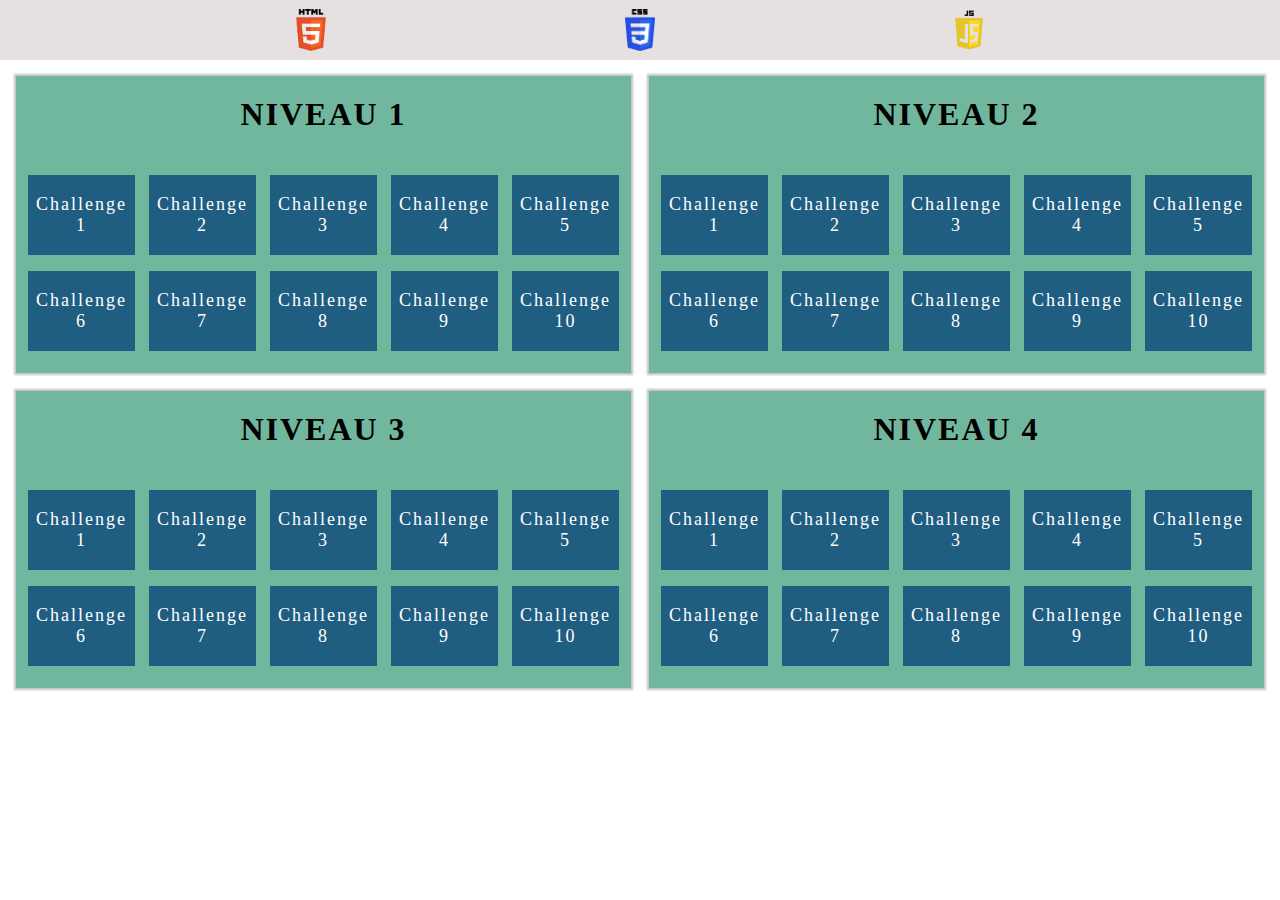
<file: index.html>
<!DOCTYPE html>
<html lang="en">
<head>
    <meta charset="UTF-8">
    <meta name="viewport" content="width=device-width, initial-scale=1.0">
    <link rel="stylesheet" href="./assets/style.css">
    <title>Document</title>
</head>
<body>
    <nav class="navbar">
        <!-- <h1>Challenges</h1> -->
        
        <!-- <div class="logos"> -->
           <img src="./assets/img/pngwing.com (1).png">
           <img src="./assets/img/pngwing.com (2).png">
          <img src="./assets/img/pngwing.com.png">
          <!-- </div> -->
    </nav>
    <main>
        <div class="niveau">
            <h1>Niveau 1</h1>
            <div class="challenges">
                <a href="./niveaux/niveau_1/challenge_1.html"  title="Changer la couleur du corps de la page lors d'un clic.">Challenge 1</a>
                <a href="./niveaux/niveau_1/challenge_2.html" title="Afficher une alerte avec un message personnalisé lors d'un clic sur un bouton.">Challenge 2</a>
                <a href="./niveaux/niveau_1/challenge_3.html" title="Afficher la position de la souris sur la page en temps réel.">Challenge 3</a>
                <a href="./niveaux/niveau_1/challenge_4.html" title="Créer une boîte modale qui s'affiche et se ferme avec un bouton.">Challenge 4</a>
                <a href="./niveaux/niveau_1/challenge_5.html" title="Compter le nombre de fois qu'un bouton est cliqué.">Challenge 5</a>
                <a href="./niveaux/niveau_1/challenge_6.html" title="Alterner la visibilité d'un élément lors d'un clic (montrer/cacher)">Challenge 6</a>
                <a href="./niveaux/niveau_1/challenge_7.html" title="Modifier le texte d'un élément au survol de la souris">Challenge 7</a>
                <a href="./niveaux/niveau_1/challenge_8.html"title=" Valider un champ de saisie pour qu'il contienne au moins 5 caractères.">Challenge 8</a>
                <a href="./niveaux/niveau_1/challenge_9.html" title="Ajouter une classe CSS à un élément lors d'un clic.">Challenge 9</a>
                <a href="">Challenge 10</a>
            </div>
        </div> 

        <div class="niveau">
            <h1>Niveau 2</h1>
            <div class="challenges">
                <a href="">Challenge 1</a>
                <a href="">Challenge 2</a>
                <a href="">Challenge 3</a>
                <a href="">Challenge 4</a>
                <a href="">Challenge 5</a>
                <a href="">Challenge 6</a>
                <a href="">Challenge 7</a>
                <a href="">Challenge 8</a>
                <a href="">Challenge 9</a>
                <a href="">Challenge 10</a>
            </div>
        </div> 

        <div class="niveau">
            <h1>Niveau 3</h1>
            <div class="challenges">
                <a href="">Challenge 1</a>
                <a href="">Challenge 2</a>
                <a href="">Challenge 3</a>
                <a href="">Challenge 4</a>
                <a href="">Challenge 5</a>
                <a href="">Challenge 6</a>
                <a href="">Challenge 7</a>
                <a href="">Challenge 8</a>
                <a href="">Challenge 9</a>
                <a href="">Challenge 10</a>
            </div>
        </div> 

        <div class="niveau">
            <h1>Niveau 4</h1>
            <div class="challenges">
                <a href="">Challenge 1</a>
                <a href="">Challenge 2</a>
                <a href="">Challenge 3</a>
                <a href="">Challenge 4</a>
                <a href="">Challenge 5</a>
                <a href="">Challenge 6</a>
                <a href="">Challenge 7</a>
                <a href="">Challenge 8</a>
                <a href="">Challenge 9</a>
                <a href="">Challenge 10</a>
            </div>
        </div> 
       
    </main>
    
    
</body>
</html>
</file>
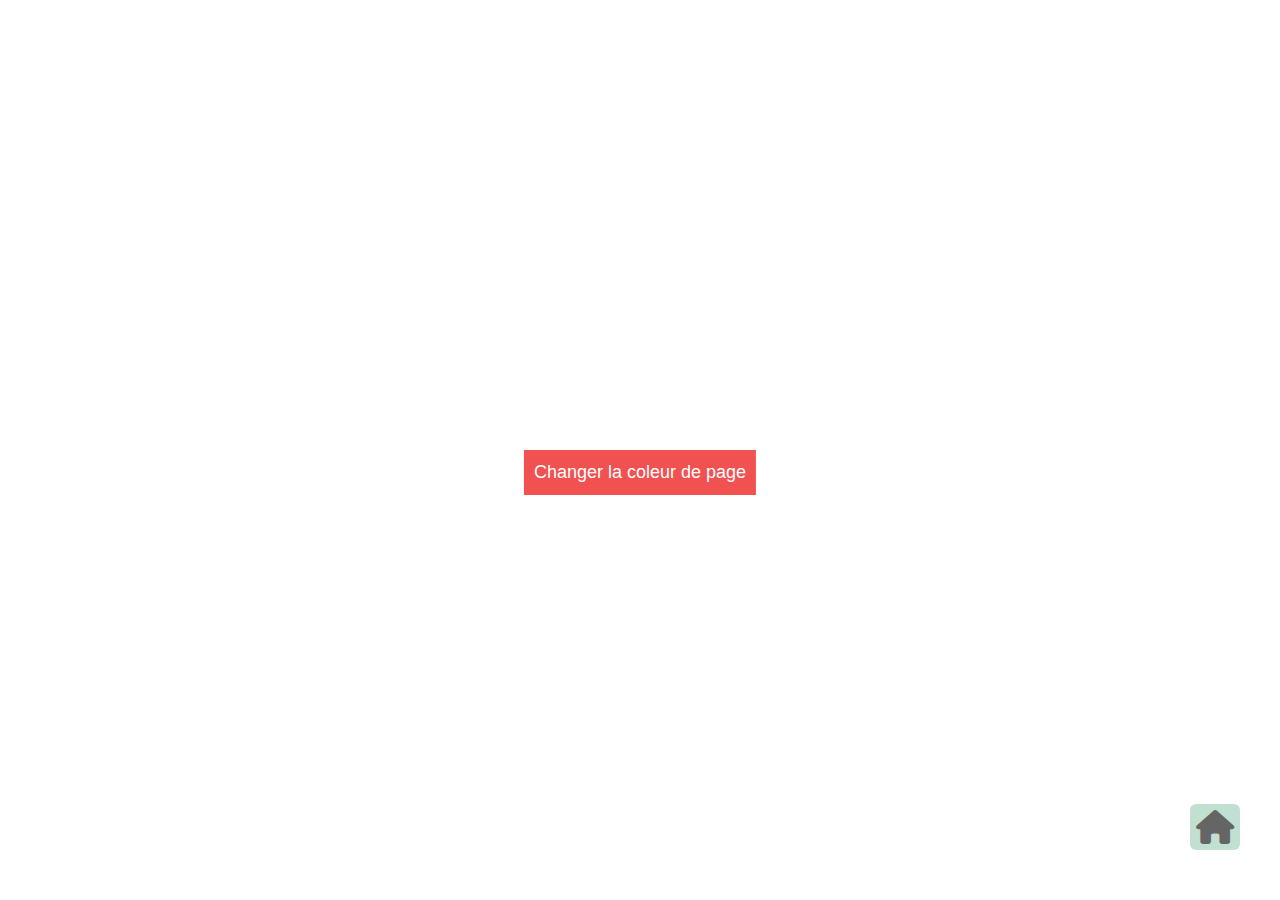
<file: challenges/challenge_1.html>
<!DOCTYPE html>
<html lang="en">
  <head>
    <meta charset="UTF-8" />
    <meta name="viewport" content="width=device-width, initial-scale=1.0" />

    <link href="https://cdnjs.cloudflare.com/ajax/libs/font-awesome/6.0.0-beta3/css/all.min.css" rel="stylesheet">

    <title>Document</title>
  </head>

  <style>

    body{
        /* position: relative; */
    }
    button {
      position: absolute;
      padding: 12px 10px;
      border: none;
      background-color: #f15151;
      color: #fff;
      cursor: pointer;
      font-size: 18px;
      top: 50%;
      left: 50%;
      transform: translate(-50%);
    }

    .fa-house{
        position:absolute;
        right:40px;
        bottom:50px;
        font-size:34px;
        background-color: #9acdb3;
        padding:6px;
        border-radius:6px ;
        color: black;
        opacity: 0.6;
        transition: .3s ease;
    }

    .fa-house:hover{
        opacity:1;
        
    }
  </style>

  <body id="body">

    <button id="btn-change-coleur">Changer la coleur de page</button>
    <a href="../index.html"><i class="fa-solid fa-house"></i></a>

   <!--! script Js -->
    <script>
      let btn = document.getElementById("btn-change-coleur");
      let body=document.getElementById("body")
      btn.addEventListener("click", function () {
        if(body.style.backgroundColor==="white"){
        body.style.backgroundColor="green"
        }else{
        body.style.backgroundColor="white"
        }
      });
    </script>
  </body>
</html>
</file>
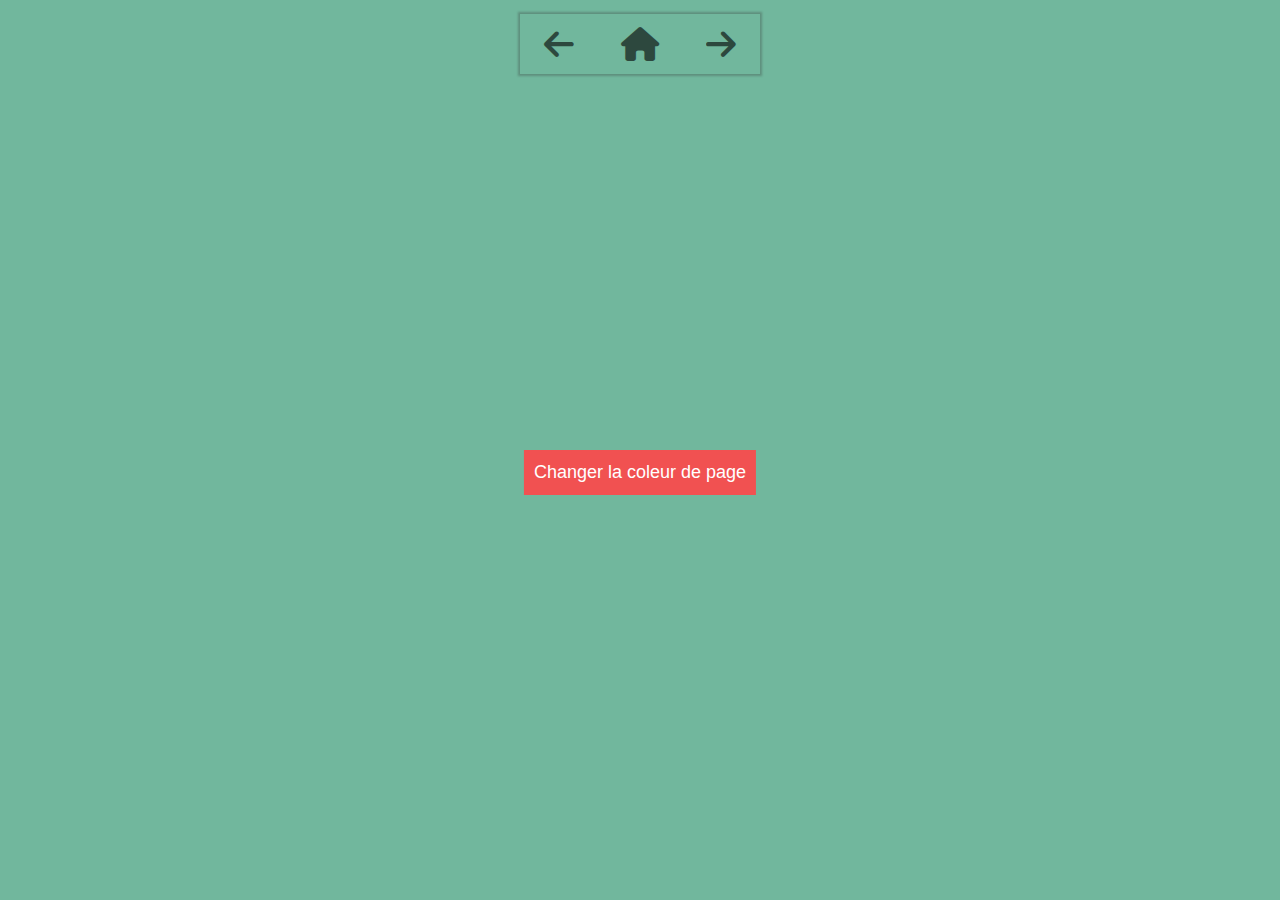
<file: niveaux/niveau_1/challenge_1.html>
<!DOCTYPE html>
<html lang="en">
  <head>
    <meta charset="UTF-8" />
    <meta name="viewport" content="width=device-width, initial-scale=1.0" />

    <link href="https://cdnjs.cloudflare.com/ajax/libs/font-awesome/6.0.0-beta3/css/all.min.css" rel="stylesheet">

    <title>Challenge 1</title>
  </head>

  <style>

body{
        background-color: #71b79d;
    }

    .menu{
      width:240px;
      height:60px;
      /* background-color: #e3c8c8; */
    box-shadow: 0 0 2px 2px rgba(54, 53, 53, 0.3);
      display:flex;
      flex-direction:row;
      justify-content: space-around;
      align-items:center;
      margin:14px auto;
    }

    .fa-solid{
        /* position:absolute; */
        right:40px;
        bottom:50px;
        font-size:34px;
        /* background-color: #9acdb3; */
        padding:6px;
        border-radius:6px ;
        color: black;
        opacity: 0.6;
        transition: .3s ease;
    }

    .fa-solid:hover{
        opacity:1;
    }

    button {
      position: absolute;
      padding: 12px 10px;
      border: none;
      background-color: #f15151;
      color: #fff;
      cursor: pointer;
      font-size: 18px;
      top: 50%;
      left: 50%;
      transform: translate(-50%);
    }

  </style>

  <body id="body">
  <div class="menu">
    <a href="/index.html" title="Home"><i class="fa-solid fa-arrow-left"></i></a>
    <a href="/index.html"><i class="fa-solid fa-house"></i></a>
    <a href="./challenge_2.html" title="Challenge 2"><i class="fa-solid fa-arrow-right"></i></a>
  </div>
    <button id="btn-change-coleur">Changer la coleur de page</button>

   <!--! script Js -->
    <script>
      let btn = document.getElementById("btn-change-coleur");
      let body=document.getElementById("body")
      btn.addEventListener("click", function () {
        if(body.style.backgroundColor==="white"){
        body.style.backgroundColor="green"
        }else{
        body.style.backgroundColor="white"
        }
      });
    </script>
  </body>
</html>
</file>
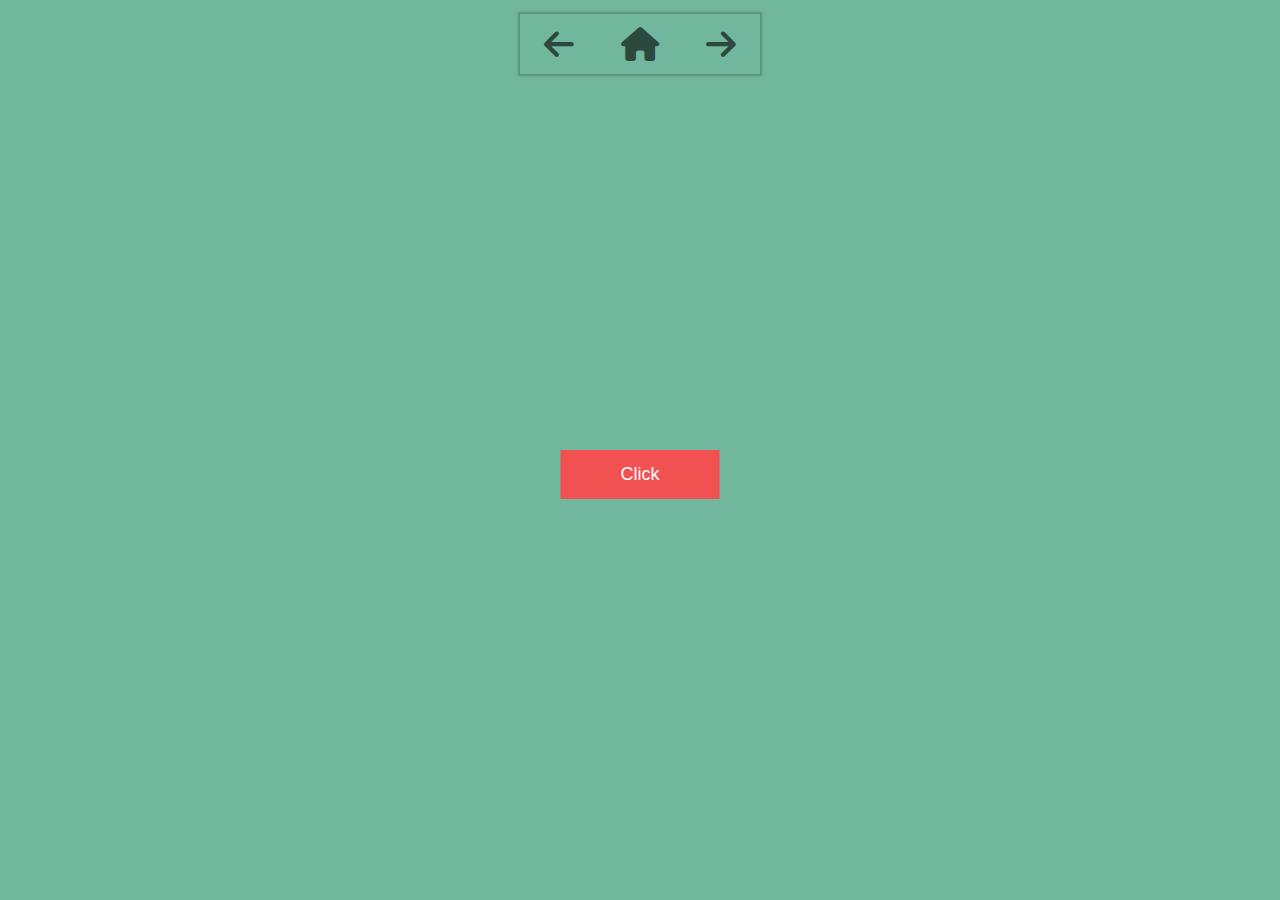
<file: niveaux/niveau_1/challenge_2.html>
<!DOCTYPE html>
<html lang="en">
  <head>
    <meta charset="UTF-8" />
    <meta name="viewport" content="width=device-width, initial-scale=1.0" />

    <link href="https://cdnjs.cloudflare.com/ajax/libs/font-awesome/6.0.0-beta3/css/all.min.css" rel="stylesheet">

    <title>Challenge 2</title>
  </head>

  <style>
    
    body{
        background-color: #71b79d;
    }
    
    .menu{
      width:240px;
      height:60px;
      /* background-color: #e3c8c8; */
    box-shadow: 0 0 2px 2px rgba(54, 53, 53, 0.3);
      display:flex;
      flex-direction:row;
      justify-content: space-around;
      align-items:center;
      margin:14px auto;
    }

    .fa-solid{
        /* position:absolute; */
        right:40px;
        bottom:50px;
        font-size:34px;
        /* background-color: #9acdb3; */
        padding:6px;
        border-radius:6px ;
        color: black;
        opacity: 0.6;
        transition: .3s ease;
    }

    .fa-solid:hover{
        opacity:1;
    }
   
    button {
      position: absolute;
      padding: 14px 60px;
      border: none;
      background-color: #f15151;
      color: #fff;
      cursor: pointer;
      font-size: 18px;
      top: 50%;
      left: 50%;
      transform: translate(-50%);
      transition:.3s ease
    }

    button:hover{
        background-color: #ad1e1e;

    }

    
  </style>

  <body id="body">
    <div class="menu">
        <a href="./challenge_1.html" title="Challenge 1"><i class="fa-solid fa-arrow-left"></i></a>
        <a href="/index.html"><i class="fa-solid fa-house"></i></a>
        <a href="./challenge_3.html" title="Challenge 3"><i class="fa-solid fa-arrow-right"></i></a>
      </div>

    <button id="btn">Click</button>

   <!--! script Js -->
    <script>
      let btn =document.querySelector("#btn")
      btn.addEventListener("click",function(){
        alert("button cliqued")
      })
    </script>
  </body>
</html>
</file>
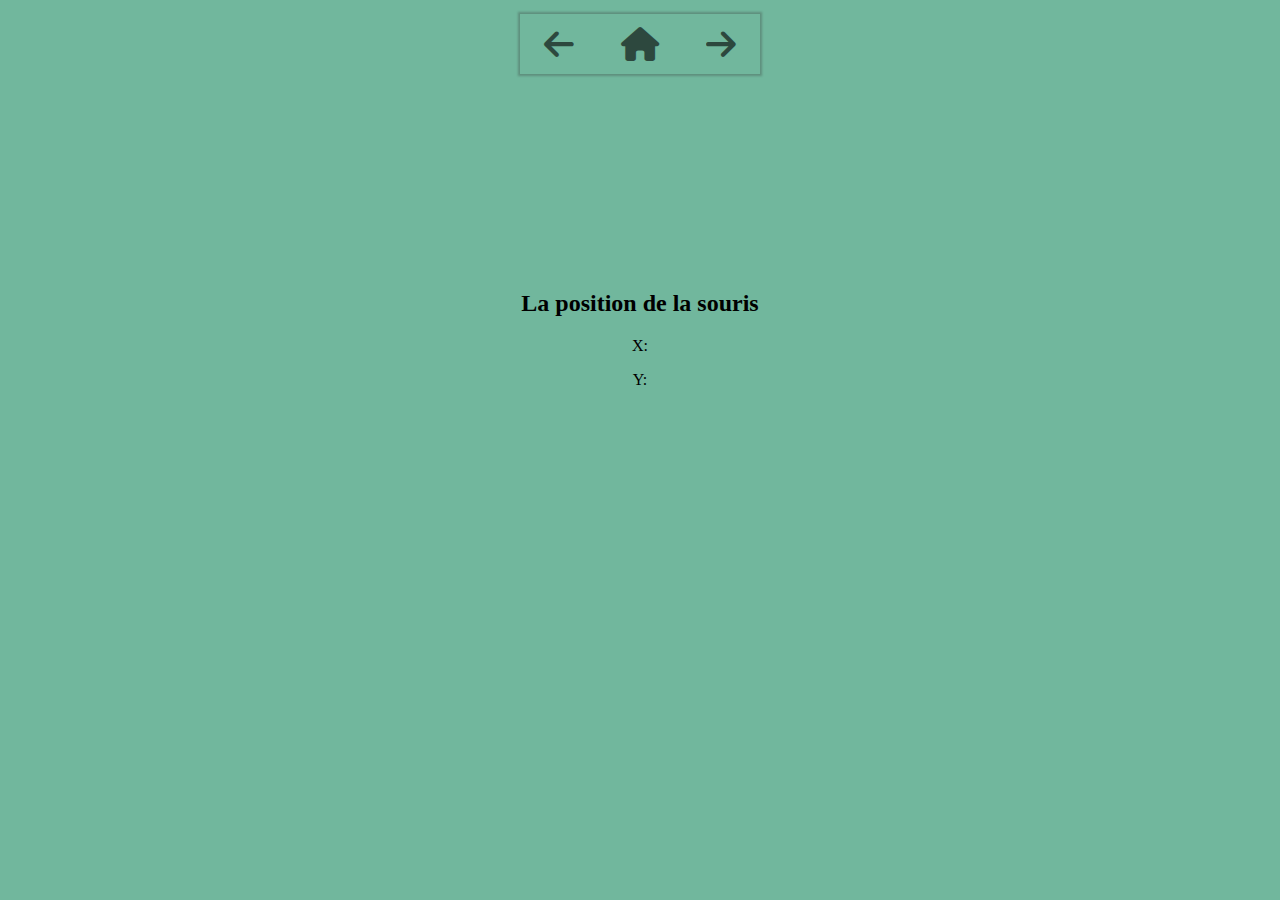
<file: niveaux/niveau_1/challenge_3.html>
<!DOCTYPE html>
<html lang="en">
  <head>
    <meta charset="UTF-8" />
    <meta name="viewport" content="width=device-width, initial-scale=1.0" />

    <link href="https://cdnjs.cloudflare.com/ajax/libs/font-awesome/6.0.0-beta3/css/all.min.css" rel="stylesheet">

    <title>Challenge 3</title>
  </head>

  <style>

body{
        background-color: #71b79d;
    }
    
    .menu{
      width:240px;
      height:60px;
      /* background-color: #e3c8c8; */
    box-shadow: 0 0 2px 2px rgba(54, 53, 53, 0.3);
      display:flex;
      flex-direction:row;
      justify-content: space-around;
      align-items:center;
      margin:14px auto;
    }

    .fa-solid{
        /* position:absolute; */
        right:40px;
        bottom:50px;
        font-size:34px;
        /* background-color: #9acdb3; */
        padding:6px;
        border-radius:6px ;
        color: black;
        opacity: 0.6;
        transition: .3s ease;
    }

    .fa-solid:hover{
        opacity:1;
    }

    .position{
        position: absolute;
        text-align: center;
        /* margin-top:60px; */
        top:30%;
        left:50%;
        transform:translate(-50%);
        /* background-color: #472121; */
    }

    
  </style>

  <body id="body">
    <div class="menu">
        <a href="./challenge_2.html" title="Challenge 2"><i class="fa-solid fa-arrow-left"></i></a>
        <a href="/index.html"><i class="fa-solid fa-house"></i></a>
        <a href="./challenge_4.html" title="Challenge 4"><i class="fa-solid fa-arrow-right"></i></a>
      </div>
      
      <div class="position">
        <h2>La position de la souris</h2>
      <p>X: <span id="x"></span></p>
      <p>Y: <span id="y"></span></p>
      </div>
      
   <!--! script Js -->
    <script>
     
      addEventListener("mousemove",function(c){
        let x=c.clientX
        let y=c.clientY
        document.getElementById("x").textContent=x
        document.getElementById("y").textContent=y
      })
    </script>
  </body>
</html>
</file>
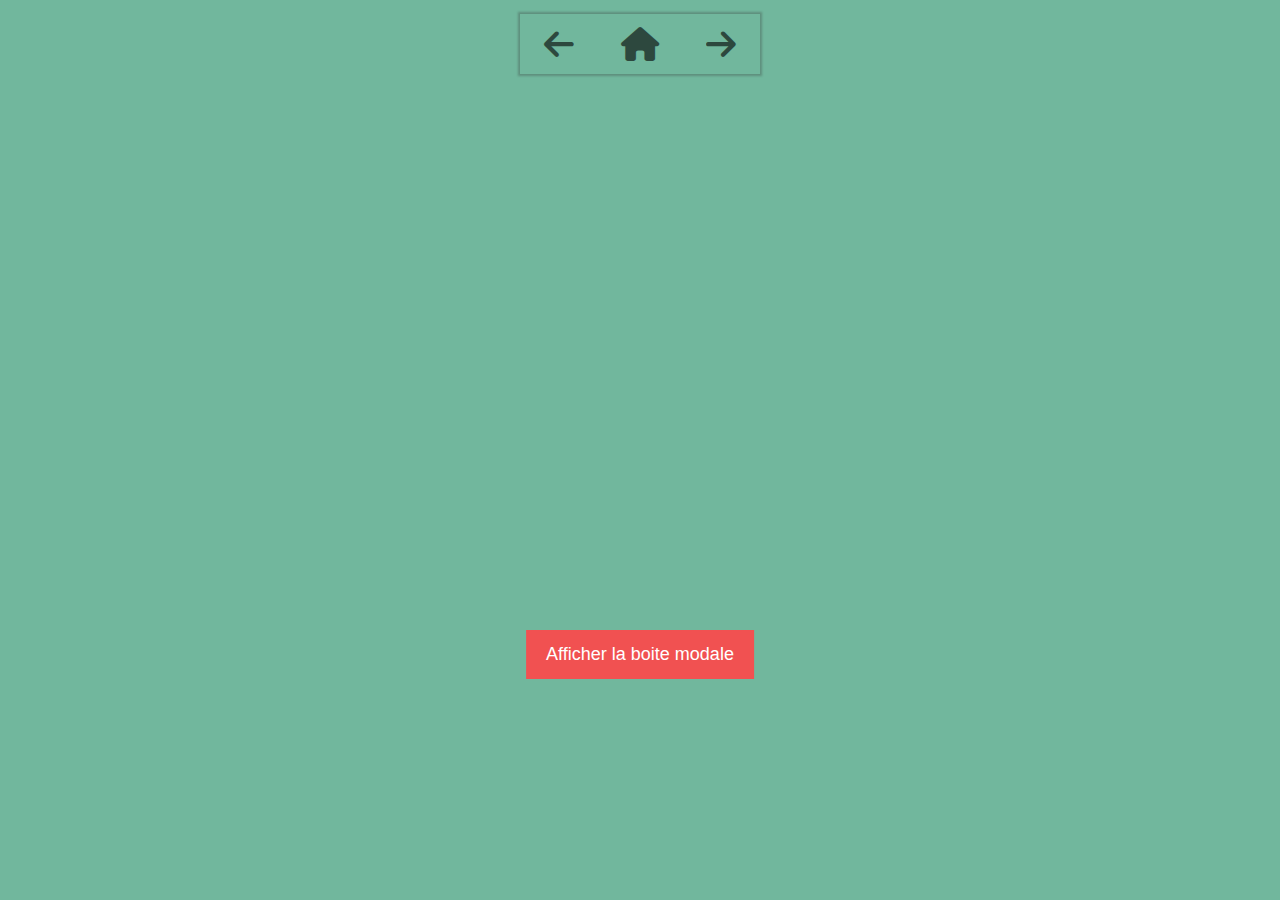
<file: niveaux/niveau_1/challenge_4.html>
<!DOCTYPE html>
<html lang="en">
  <head>
    <meta charset="UTF-8" />
    <meta name="viewport" content="width=device-width, initial-scale=1.0" />

    <link href="https://cdnjs.cloudflare.com/ajax/libs/font-awesome/6.0.0-beta3/css/all.min.css" rel="stylesheet">

    <title>Challenge 4</title>
  </head>

  <style>
     body{
        background-color: #71b79d;
    }

    .menu{
      width:240px;
      height:60px;
      /* background-color: #e3c8c8; */
    box-shadow: 0 0 2px 2px rgba(54, 53, 53, 0.3);
      display:flex;
      flex-direction:row;
      justify-content: space-around;
      align-items:center;
      margin:14px auto;
    }

    .fa-solid{
        /* position:absolute; */
        right:40px;
        bottom:50px;
        font-size:34px;
        /* background-color: #9acdb3; */
        padding:6px;
        border-radius:6px ;
        color: black;
        opacity: 0.6;
        transition: .3s ease;
    }

    .fa-solid:hover{
        opacity:1;
    }
   
    button {
      position: absolute;
      padding: 14px 20px;
      border: none;
      background-color: #f15151;
      color: #fff;
      cursor: pointer;
      font-size: 18px;
      top: 70%;
      left: 50%;
      transform: translate(-50%);
      transition:.3s ease
    }

    button:hover{
        background-color: #ad1e1e;
    }

    .boite-modale{
        position: absolute;
        width:340px;
        height:200px;
        top:30%;
        left:50%;
        transform:translate(-50%);
        background-color: #746767;
        display:flex;
        justify-content: center;
        align-items: center;
    }

    .fa-circle-xmark{
        position:absolute;
        font-size:40px;
        top:-35px;
        right:-33px;
        opacity:.6;
        transition:.3 ease;
        cursor:pointer;
    }

    .fa-circle-xmark:hover{
        opacity:1;
        color: red;
    }
 


    
    
  </style>

  <body id="body">
    <div class="menu">
        <a href="./challenge_3.html" title="Challenge 3"><i class="fa-solid fa-arrow-left"></i></a>
        <a href="/index.html"><i class="fa-solid fa-house"></i></a>
        <a href="./challenge_5.html" title="Challenge 5"><i class="fa-solid fa-arrow-right"></i></a>
      </div>
      
      <div class="boite-modale">
        <i class="fa-regular fa-circle-xmark"></i>
        <h1>boite Modale</h1>
      </div>
      
    <button id="btn">Afficher la boite modale</button>

   <!--! script Js -->
    <script>
     let btn=document.querySelector("#btn")
     let boiteModale=document.querySelector(".boite-modale")
     boiteModale.style.display="none"
      btn.addEventListener("click",function(){
        if(boiteModale.style.display==="none"){
            boiteModale.style.display="flex"
            // boiteModale.style.zIndex="2"

     btn.textContent="Masquer la boite modale"
        }else{
            boiteModale.style.display="none"
     btn.textContent="Afficher la boite modale"
        }
      })

      let iconeClose=document.querySelector(".fa-circle-xmark")
      iconeClose.addEventListener("click", function(){
       boiteModale.style.display="none"
       btn.textContent="Afficher la boite modale"


      })
    </script>
  </body>
</html>
</file>
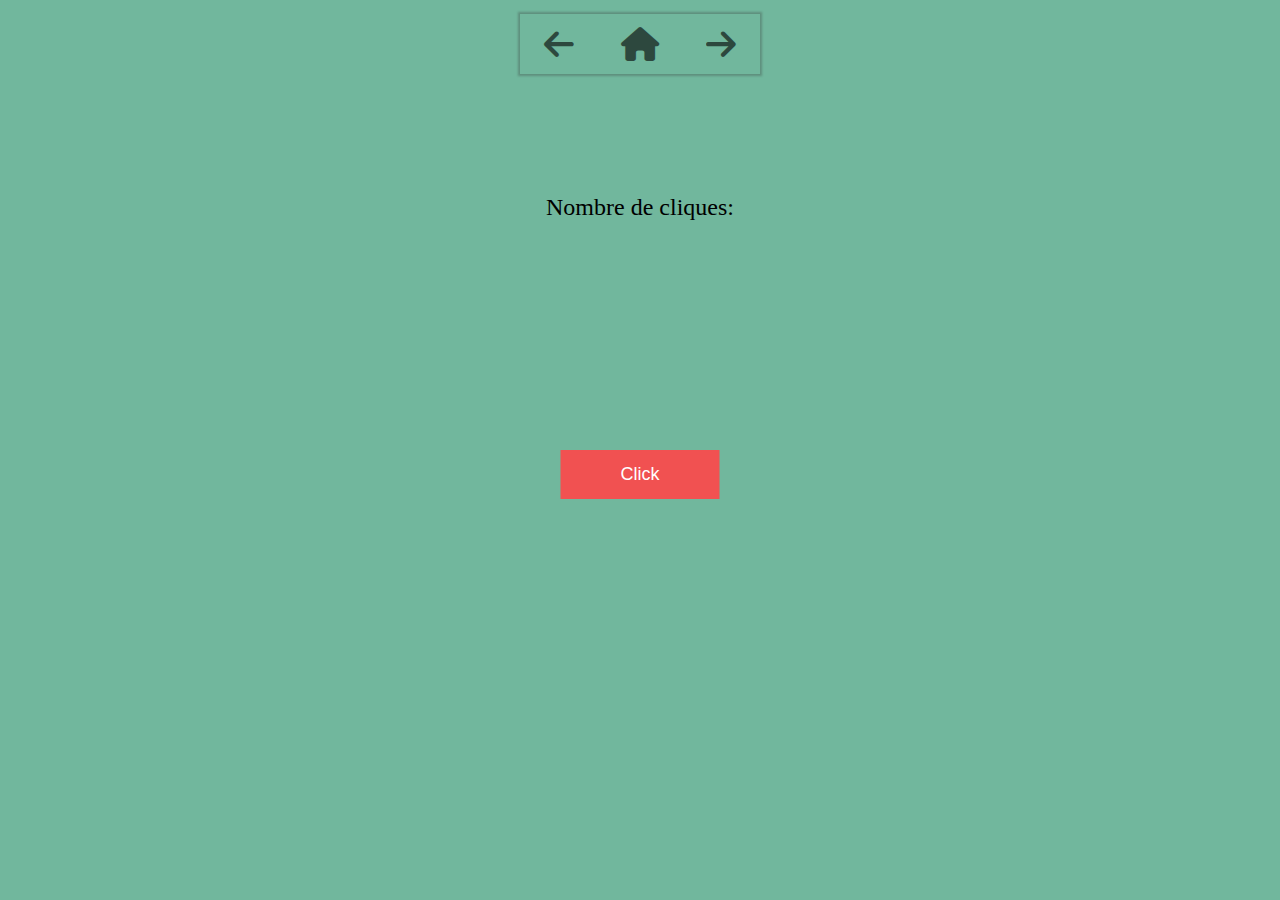
<file: niveaux/niveau_1/challenge_5.html>
<!DOCTYPE html>
<html lang="en">
  <head>
    <meta charset="UTF-8" />
    <meta name="viewport" content="width=device-width, initial-scale=1.0" />

    <link href="https://cdnjs.cloudflare.com/ajax/libs/font-awesome/6.0.0-beta3/css/all.min.css" rel="stylesheet">

    <title>Challenge 5</title>
  </head>

  <style>
    body{
        background-color: #71b79d;
    }
    
    .menu{
      width:240px;
      height:60px;
      /* background-color: #e3c8c8; */
    box-shadow: 0 0 2px 2px rgba(54, 53, 53, 0.3);
      display:flex;
      flex-direction:row;
      justify-content: space-around;
      align-items:center;
      margin:14px auto;

    }

    .fa-solid{
        /* position:absolute; */
        right:40px;
        bottom:50px;
        font-size:34px;
        /* background-color: #9acdb3; */
        padding:6px;
        border-radius:6px ;
        color: black;
        opacity: 0.6;
        transition: .3s ease;
    }

    .fa-solid:hover{
        opacity:1;
    }
   
    button {
      position: absolute;
      padding: 14px 60px;
      border: none;
      background-color: #f15151;
      color: #fff;
      cursor: pointer;
      font-size: 18px;
      top: 50%;
      left: 50%;
      transform: translate(-50%);
      transition:.3s ease
    }

    button:hover{
        background-color: #ad1e1e;

    }

    .nbr-click{
        width:260px;
        /* background-color: #ad1e1e; */
        margin: 120px auto;
        text-align: center;
        font-size:24px;
    }
  </style>

  <body id="body">
    <div class="menu">
        <a href="./challenge_4.html" title="Challenge 1"><i class="fa-solid fa-arrow-left"></i></a>
        <a href="/index.html"><i class="fa-solid fa-house"></i></a>
        <a href="./challenge_6.html" title="Challenge 3"><i class="fa-solid fa-arrow-right"></i></a>
      </div>
        
      <p class="nbr-click">Nombre de cliques: <span></span></p>
    <button id="btn">Click</button>

   <!--! script Js -->
    <script>
        let i=0
      let btn =document.querySelector("#btn")
      let span=document.querySelector("span")
      btn.addEventListener("click",function(){
        i+=1
         span.textContent=i
      })
    </script>
  </body>
</html>
</file>
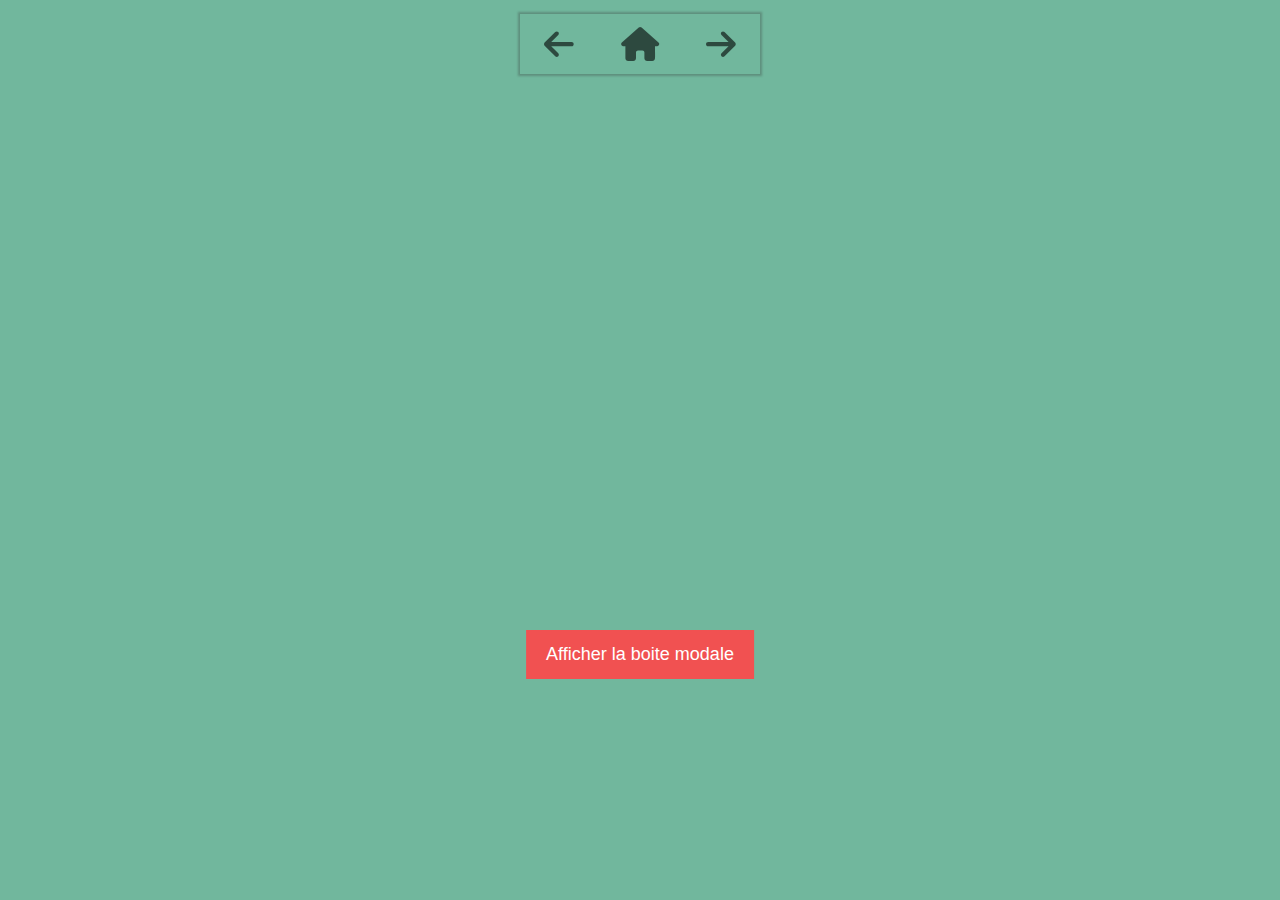
<file: niveaux/niveau_1/challenge_6.html>
<!DOCTYPE html>
<html lang="en">
  <head>
    <meta charset="UTF-8" />
    <meta name="viewport" content="width=device-width, initial-scale=1.0" />

    <link href="https://cdnjs.cloudflare.com/ajax/libs/font-awesome/6.0.0-beta3/css/all.min.css" rel="stylesheet">

    <title>Challenge 6</title>
  </head>

  <style>
     body{
        background-color: #71b79d;
    }
    
    .menu{
      width:240px;
      height:60px;
      /* background-color: #e3c8c8; */
    box-shadow: 0 0 2px 2px rgba(54, 53, 53, 0.3);
      backdrop-filter: blur(30px);

      display:flex;
      flex-direction:row;
      justify-content: space-around;
      align-items:center;
      margin:14px auto;
    }

    .fa-solid{
        /* position:absolute; */
        right:40px;
        bottom:50px;
        font-size:34px;
        /* background-color: #9acdb3; */
        padding:6px;
        border-radius:6px ;
        color: black;
        opacity: 0.6;
        transition: .3s ease;
    }

    .fa-solid:hover{
        opacity:1;
    }
   
    button {
      position: absolute;
      padding: 14px 20px;
      border: none;
      background-color: #f15151;
      color: #fff;
      cursor: pointer;
      font-size: 18px;
      top: 70%;
      left: 50%;
      transform: translate(-50%);
      transition:.3s ease
    }

    button:hover{
        background-color: #ad1e1e;
    }

    .boite-modale{
        position: absolute;
        width:340px;
        height:200px;
        top:30%;
        left:50%;
        transform:translate(-50%);
        background-color: #746767;
        display:flex;
        justify-content: center;
        align-items: center;
    }

    .fa-circle-xmark{
        position:absolute;
        font-size:40px;
        top:-35px;
        right:-33px;
        opacity:.6;
        transition:.3 ease;
        cursor:pointer;
    }

    .fa-circle-xmark:hover{
        opacity:1;
        color: red;
    }
 
  </style>

  <body id="body">
    <div class="menu">
        <a href="./challenge_5.html" title="Challenge 3"><i class="fa-solid fa-arrow-left"></i></a>
        <a href="/index.html"><i class="fa-solid fa-house"></i></a>
        <a href="./challenge_7.html" title="Challenge 5"><i class="fa-solid fa-arrow-right"></i></a>
      </div>
      
      <div class="boite-modale">
        <i class="fa-regular fa-circle-xmark"></i>
        <h1>boite Modale</h1>
      </div>
      
    <button id="btn">Afficher la boite modale</button>

   <!--! script Js -->
    <script>
     let btn=document.querySelector("#btn")
     let boiteModale=document.querySelector(".boite-modale")
     boiteModale.style.visibility="hidden"
      btn.addEventListener("click",function(){
        if(boiteModale.style.visibility==="hidden"){
            boiteModale.style.visibility="visible"
     btn.textContent="Masquer la boite modale"
        }else{
            boiteModale.style.visibility="hidden"
     btn.textContent="Afficher la boite modale"
        }
      })

      let iconeClose=document.querySelector(".fa-circle-xmark")
      iconeClose.addEventListener("click", function(){
       boiteModale.style.visibility="hidden"
       btn.textContent="Afficher la boite modale"


      })
    </script>
  </body>
</html>
</file>
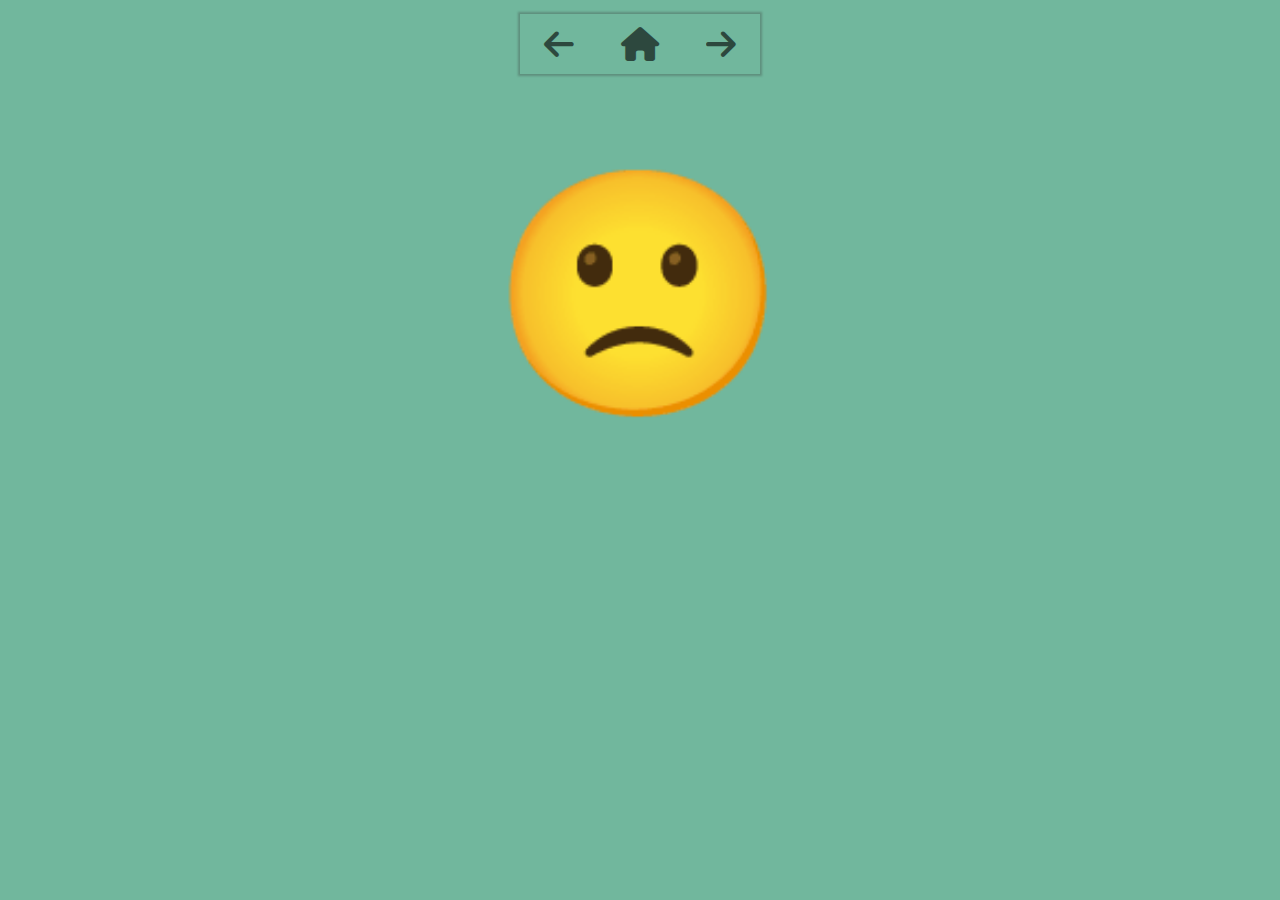
<file: niveaux/niveau_1/challenge_7.html>
<!DOCTYPE html>
<html lang="en">
  <head>
    <meta charset="UTF-8" />
    <meta name="viewport" content="width=device-width, initial-scale=1.0" />

    <link href="https://cdnjs.cloudflare.com/ajax/libs/font-awesome/6.0.0-beta3/css/all.min.css" rel="stylesheet">

    <title>Challenge 7</title>
  </head>

  <style>
     body{
        background-color: #71b79d;
    }
    
    .menu{
      width:240px;
      height:60px;
      /* background-color: #e3c8c8; */
    box-shadow: 0 0 2px 2px rgba(54, 53, 53, 0.3);
      display:flex;
      flex-direction:row;
      justify-content: space-around;
      align-items:center;
      margin:14px auto;
    }

    .fa-solid{
        right:40px;
        bottom:50px;
        font-size:34px;
        padding:6px;
        border-radius:6px ;
        color: black;
        opacity: 0.6;
        transition: .3s ease;
    }

    .fa-solid:hover{
        opacity:1;
    }

    .emoji{
        width:fit-content;
        margin:20px auto;
        /* background-color: #746224; */
    }

    .emoji p{
        margin:60px auto;
        /* background-color: #b35d5d; */
         display:inline-block; 
        font-size:240px;
    }
 
  </style>

  <body id="body">
    <div class="menu">
        <a href="./challenge_6.html" title="Challenge 3"><i class="fa-solid fa-arrow-left"></i></a>
        <a href="/index.html"><i class="fa-solid fa-house"></i></a>
        <a href="./challenge_8.html" title="Challenge 5"><i class="fa-solid fa-arrow-right"></i></a>
      </div>
      
      <div class="emoji">
       <p >&#x1F641;</p>
    </p>
      </div>
      

   <!--! script Js -->
    <script>
    let emoji=document.querySelector("p")
    emoji.addEventListener("mouseenter", function(){
      emoji.innerHTML="&#x1F642"
    })

    emoji.addEventListener("mouseout", function(){
      emoji.innerHTML="&#x1F641;"
    })

    </script>
  </body>
</html>
</file>
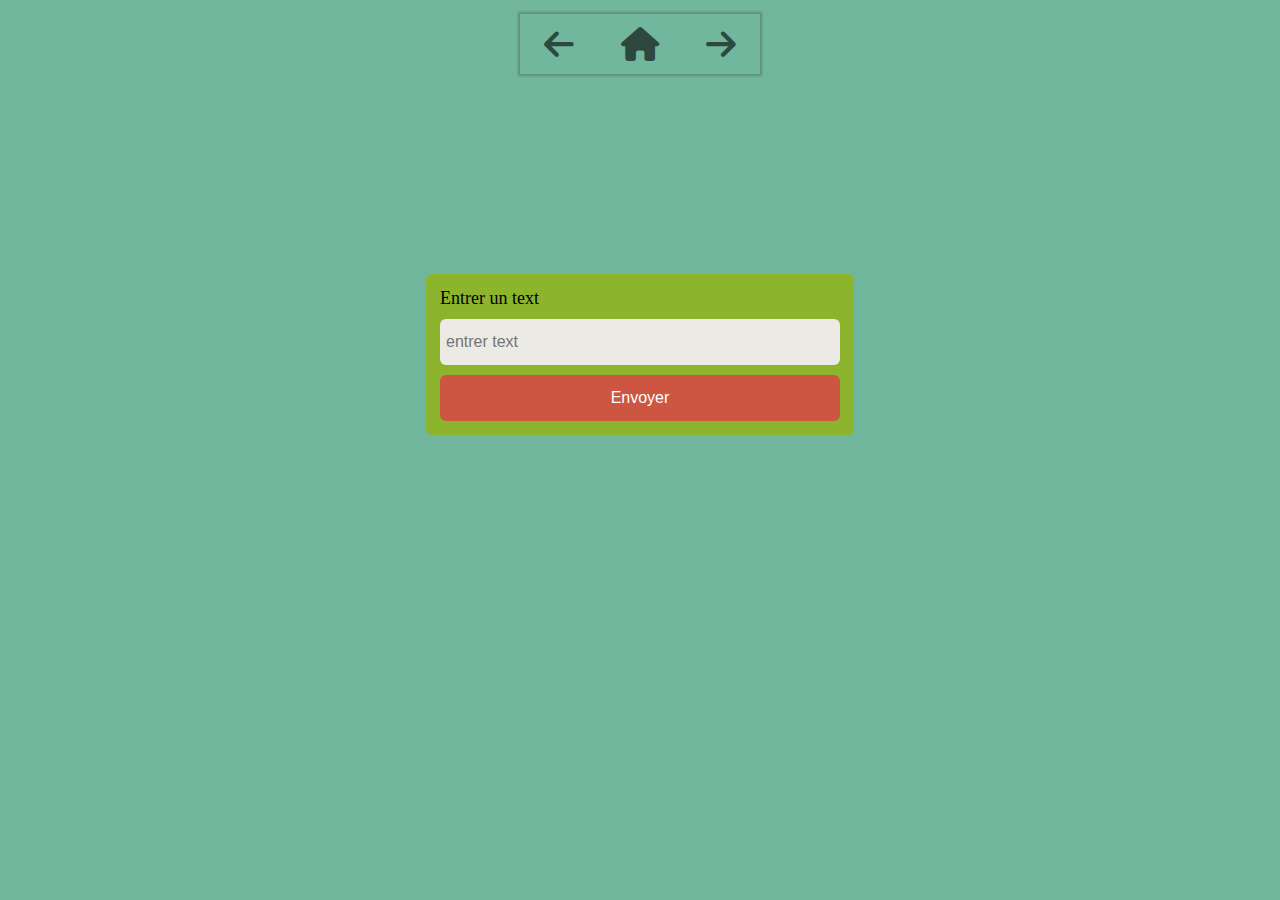
<file: niveaux/niveau_1/challenge_8.html>
<!DOCTYPE html>
<html lang="en">
  <head>
    <meta charset="UTF-8" />
    <meta name="viewport" content="width=device-width, initial-scale=1.0" />

    <link href="https://cdnjs.cloudflare.com/ajax/libs/font-awesome/6.0.0-beta3/css/all.min.css" rel="stylesheet">

    <title>Challenge 8</title>
  </head>

  <style>
     body{
        background-color: #71b79d;
    }
    
    .menu{
      width:240px;
      height:60px;
      /* background-color: #e3c8c8; */
    box-shadow: 0 0 2px 2px rgba(54, 53, 53, 0.3);
      display:flex;
      flex-direction:row;
      justify-content: space-around;
      align-items:center;
      margin:14px auto;
    }

    .fa-solid{
        right:40px;
        bottom:50px;
        font-size:34px;
        padding:6px;
        border-radius:6px ;
        color: black;
        opacity: 0.6;
        transition: .3s ease;
    }

    .fa-solid:hover{
        opacity:1;
    }

    .form{
        padding:14px;
        width:400px;
        height:auto;
        background-color: #8cb52d;
        margin:200px auto;
        display:flex;
        flex-direction: column;
        gap:10px;
        justify-content: center;
        border-radius:6px;
        backdrop-filter: blur(30px);
        font-size: 18px;
    }

    input[type="text"]{
        border:none;
        padding:14px 6px;
        font-size:16px;
        border-radius:6px;
        background-color: #efebebf7;
    }

    button{
        border:none;
        padding:14px 6px;
        font-size:16px;
        border-radius:6px;
        background-color: #ce5342f7;
        color:#fff;
        cursor:pointer;
    }

    button:active{

        background-color: #8f2b1ef7;
        
    }

  </style>

  <body id="body">
    <div class="menu">
        <a href="./challenge_7.html" title="Challenge 3"><i class="fa-solid fa-arrow-left"></i></a>
        <a href="/index.html"><i class="fa-solid fa-house"></i></a>
        <a href="./challenge_9.html" title="Challenge 5"><i class="fa-solid fa-arrow-right"></i></a>
      </div>
      
      <div class="form">
        <label for="name">Entrer un text</label>
        <input id="name" type="text" placeholder="entrer text">
        <button type="button" id="btn">Envoyer</button>
      </div>
      

   <!--! script Js -->
    <script>
    let input =document.querySelector("#name")
    let btn=document.querySelector("#btn")
    btn.addEventListener("click", function(){
        if(input.value.length< 5){
            alert("saisir au moins 5 caractéres")
        }else{
            alert("Bravo vous avez taper plus que 5 caractere")
        }

    })
    </script>
  </body>
</html>
</file>
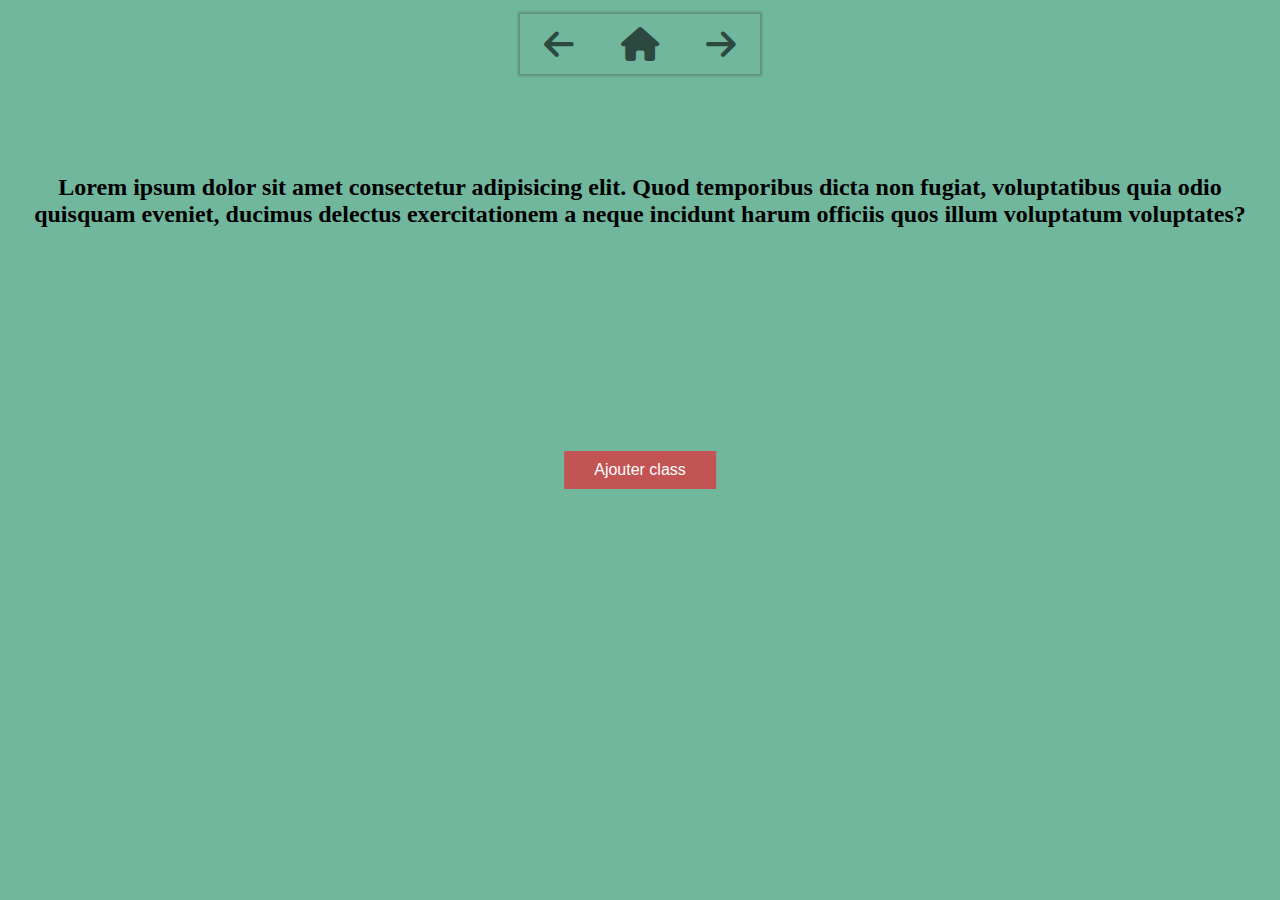
<file: niveaux/niveau_1/challenge_9.html>
<!DOCTYPE html>
<html lang="en">
  <head>
    <meta charset="UTF-8" />
    <meta name="viewport" content="width=device-width, initial-scale=1.0" />

    <link href="https://cdnjs.cloudflare.com/ajax/libs/font-awesome/6.0.0-beta3/css/all.min.css" rel="stylesheet">

    <title>Challenge 9</title>
  </head>

  <style>
     body{
        background-color: #71b79d;
    }
    
    .menu{
      width:240px;
      height:60px;
      /* background-color: #e3c8c8; */
    box-shadow: 0 0 2px 2px rgba(54, 53, 53, 0.3);
      display:flex;
      flex-direction:row;
      justify-content: space-around;
      align-items:center;
      margin:14px auto;
    }

    .fa-solid{
        right:40px;
        bottom:50px;
        font-size:34px;
        padding:6px;
        border-radius:6px ;
        color: black;
        opacity: 0.6;
        transition: .3s ease;
    }

    .fa-solid:hover{
        opacity:1;
    }

    h2{
        text-align:center;
        margin-top:100px;
    }

    button{
        position:absolute;
        padding:10px 30px;
        font-size:16px;
        border:none;
        margin-top:20px;
        background-color: #c35454;
        color:#fff;
        top:50%;
        left:50%;
        transform:translate(-50%,-50%);
        cursor:pointer;
    }

    .color-h2{
        color:red;
    }
  </style>

  <body id="body">
    <div class="menu">
        <a href="./challenge_8.html" title="Challenge 3"><i class="fa-solid fa-arrow-left"></i></a>
        <a href="/index.html"><i class="fa-solid fa-house"></i></a>
        <a href="./challenge_10.html" title="Challenge 5"><i class="fa-solid fa-arrow-right"></i></a>
      </div>
      
      <h2 id="title">Lorem ipsum dolor sit amet consectetur adipisicing elit. Quod temporibus dicta non fugiat, voluptatibus quia odio quisquam eveniet, ducimus delectus exercitationem a neque incidunt harum officiis quos illum voluptatum voluptates?</h2>
      <button id="btn">Ajouter class</button>

   <!--! script Js -->
    <script>
   const btn=document.querySelector("#btn")
   const title=document.querySelector("#title")
   btn.addEventListener("click", ()=>{
    title.classList.add("color-h2")
   })
    </script>
  </body>
</html>
</file>
<file: assets/style.css>
*{
    margin: 0;
    padding:0;
    box-sizing: border-box;
}
.navbar {
    width:100%;
    height:60px;
    padding:10px;
    background-color: #e7e0e0;
    display: flex;
    flex-direction: row;
    justify-content:space-evenly;
    align-items: center;
}

nav h1{
    font-size: 15px;
}

nav  img{
    width:4.5%;
    aspect-ratio: 4/3;
    object-fit: contain; 
     /* mix-blend-mode: color-burn; */
     cursor:pointer;
}

nav  img:hover{
   /* filter:drop-shadow(0px 0px 6px 6px rgb(202, 214, 72)); */
}

main{
    width:100%;
    height:calc(100vh-60px);
    background-color: #fff;
    padding:16px;
    display:grid;
    grid-template-columns: 1fr 1fr;
    grid-template-rows:1fr 1fr;
    gap:18px;
}

main .niveau{
    width:100%;
    /* height:140px; */
    background-color:#71b79d;
    /* color:#c31818; */
    padding:20px 10px;
    display: flex;
    flex-direction: column;
    gap:40px;
    text-align: center;
    box-shadow: 0 0 2px 2px rgba(54, 53, 53, 0.3);
}

main .niveau h1{
    text-transform:uppercase;
    letter-spacing:2px;
}

main .niveau .challenges{
 width:100%;
 height:180px;
 /* background-color: green; */
 display:flex;
 flex-wrap:wrap;
 gap:12px;
 justify-content: space-evenly;
 align-items:center;
 /* padding: 12px;; */
}

main .niveau .challenges a{
    width:18%;
    height:80px;
    background-color:#1f5d81;
    display: flex;
    align-items: center;
    justify-content: center;
    text-decoration:none;
    color:#fff;
    font-size:18px;
    /* font-weight:bold; */
    letter-spacing: 2px;
    transition:.3s ease;
    /* text-transform: uppercase; */
   }

   main .niveau .challenges a:hover{
    background-color:#18384b;

   }
</file>
